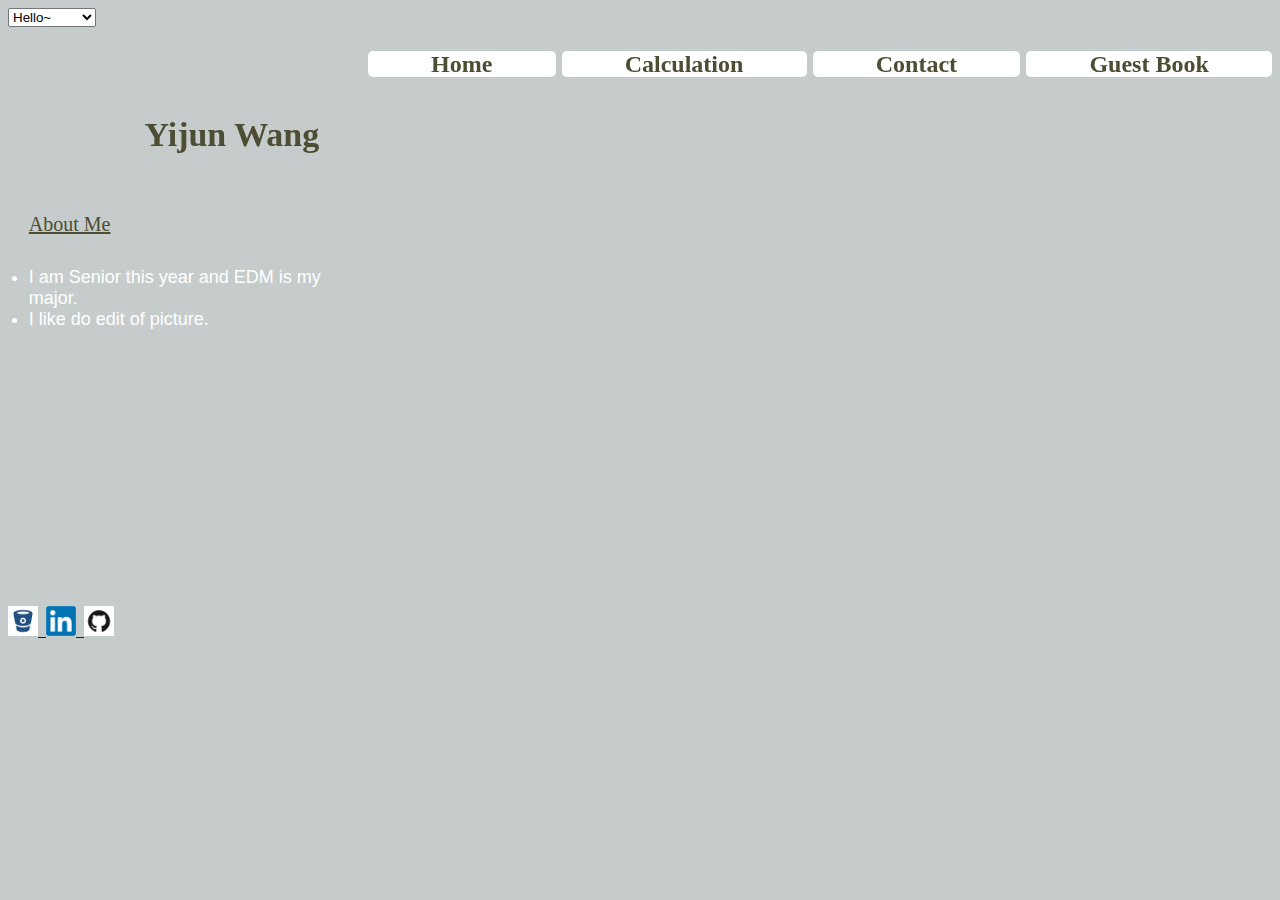
<file: assets/index.html>
<!DOCTYPE html>
<html>
<head>
<title>Yijun Wang</title>
<link href="Wang_Yijun.css" rel="stylesheet" type="text/css" />
</head>

<body>
<form method="post">
        <select name="Ice cream Flavours">
                <option value="HAHA">Hello~</option>
                <option value="vanilla">strawberry!</option>
                <option value="strawberry">chocolate!</option>
                <option value="caramel">vanilla!</option>
        </select>
</form>


<h3>
  <link><a href="index.html">Home</a></link>
  <link><a href="Recommendation.html">Calculation</a></link>
  <link><a href="Contact.html">Contact</a></link>
  <link><a href="/guestbook"> Guest Book</a></link>
</h3>

<h2>Yijun Wang </h2>


<div class="bottomleft">
	<p>About Me</p>
	<ul>
		<li>I am Senior this year and EDM is my major.</li>
		<li>I like do edit of picture.</li>
		
</div>



<div class="video">
<iframe width="728" height="409.5" src="https://www.youtube.com/embed/r-FLXUTDEbk" frameborder="0" allowfullscreen></iframe>
</div>
<div class="ABC">

<a href="https://bitbucket.org/Yijun26"><img id="bitbucket" src="bitbucket.png" width="30" height="30" border="0"/>&nbsp;
</a>
<a href="https://www.linkedin.com/in/yijun-wang-31a984116?trk=nav_responsive_tab_profile_pic"><img id="linkedin" src="linkedin.jpg" width="30" height="30" border="0"/>&nbsp;
</a>
<a href="https://www.github.com/yijun26" ><img id="github" src="github.png" width="30" height="30" border="0"/>
</a>

</body>
</html>
</file>
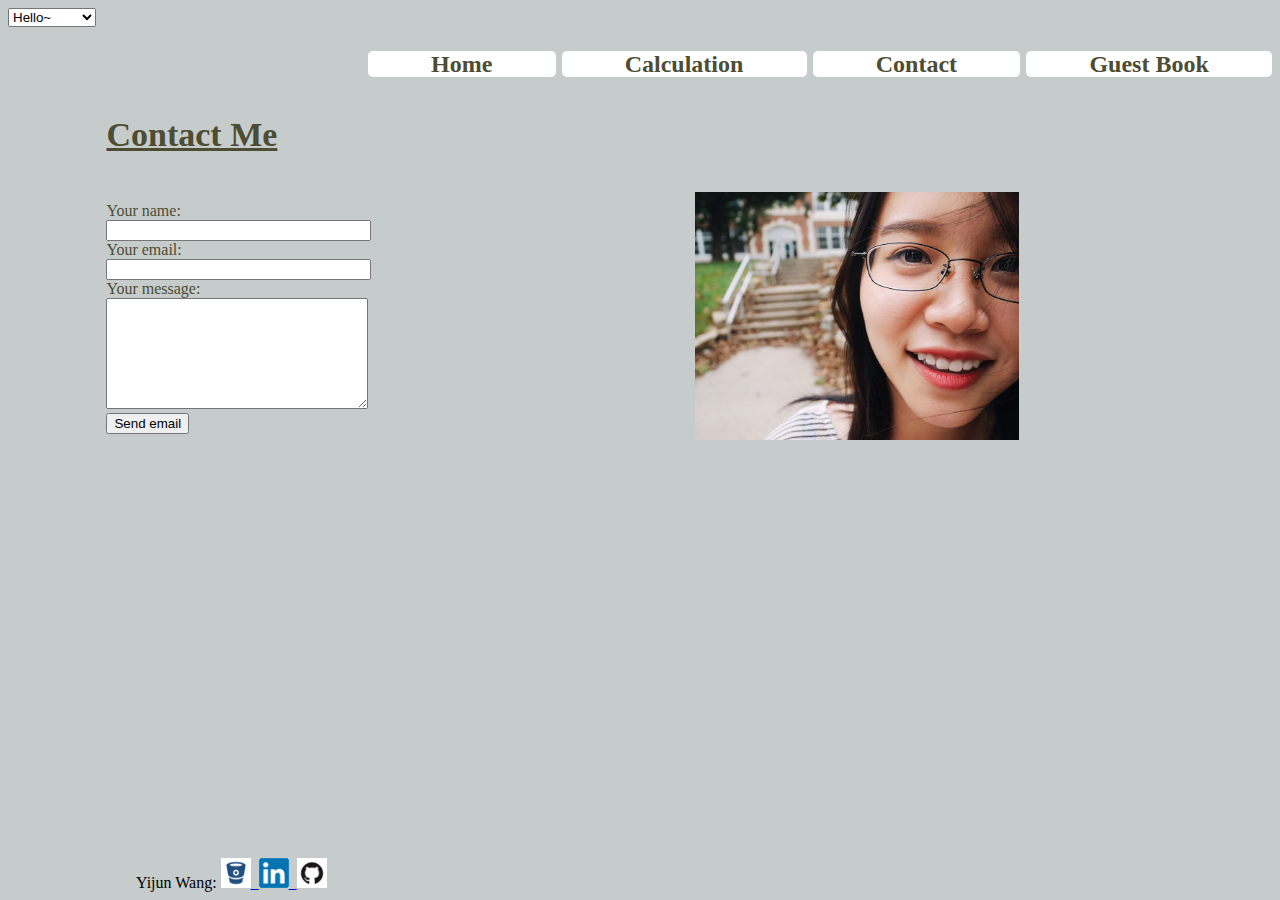
<file: assets/Contact.html>
<!DOCTYPE html>
<html>
<head>
<title>Yijun Wang</title>
<link href="Wang_Yijun2.css" rel="stylesheet" type="text/css" />
</head>

<body>
<form method="post">
        <select name="Ice cream Flavours">
                <option value="HAHA">Hello~</option>
                <option value="vanilla">strawberry!</option>
                <option value="strawberry">chocolate!</option>
                <option value="caramel">vanilla!</option>
        </select>
</form>


<h3>
  <link><a href="index.html">Home</a></link>
  <link><a href="Recommendation.html">Calculation</a></link>
  <link><a href="Contact.html">Contact</a></link>
  <link><a href="http://127.0.0.1:8081/"> Guest Book</a></link>
</h3>

<h2>Contact Me </h2>

<form id="contact_form" action="#" method="POST" enctype="multipart/form-data">
	<div class="row">
		<label for="name">Your name:</label><br />
		<input id="name" class="input" name="name" type="text" value="" size="30" /><br />
	</div>
	<div class="row">
		<label for="email">Your email:</label><br />
		<input id="email" class="input" name="email" type="text" value="" size="30" /><br />
	</div>
	<div class="row">
		<label for="message">Your message:</label><br />
		<textarea id="message" class="input" name="message" rows="7" cols="30"></textarea><br />
	</div>
	<input id="submit_button" type="submit" value="Send email" />
</form>	

<img align = "center"id="pic" src="yijunwang.jpg" alt="picture View" style="width:324px;height:248px;">


<div class="ABC">
Yijun Wang:	
<a href="https://bitbucket.org/Yijun26"><img id="bitbucket" src="bitbucket.png" width="30" height="30" border="0"/>&nbsp;
</a>
<a href="https://www.linkedin.com/in/yijun-wang-31a984116?trk=nav_responsive_tab_profile_pic"><img id="linkedin" src="linkedin.jpg" width="30" height="30" border="0"/>&nbsp;
</a>
<a href="https://www.github.com/yijun26" ><img id="github" src="github.png" width="30" height="30" border="0"/>
</a>
</div>
</body>
</html>
</file>
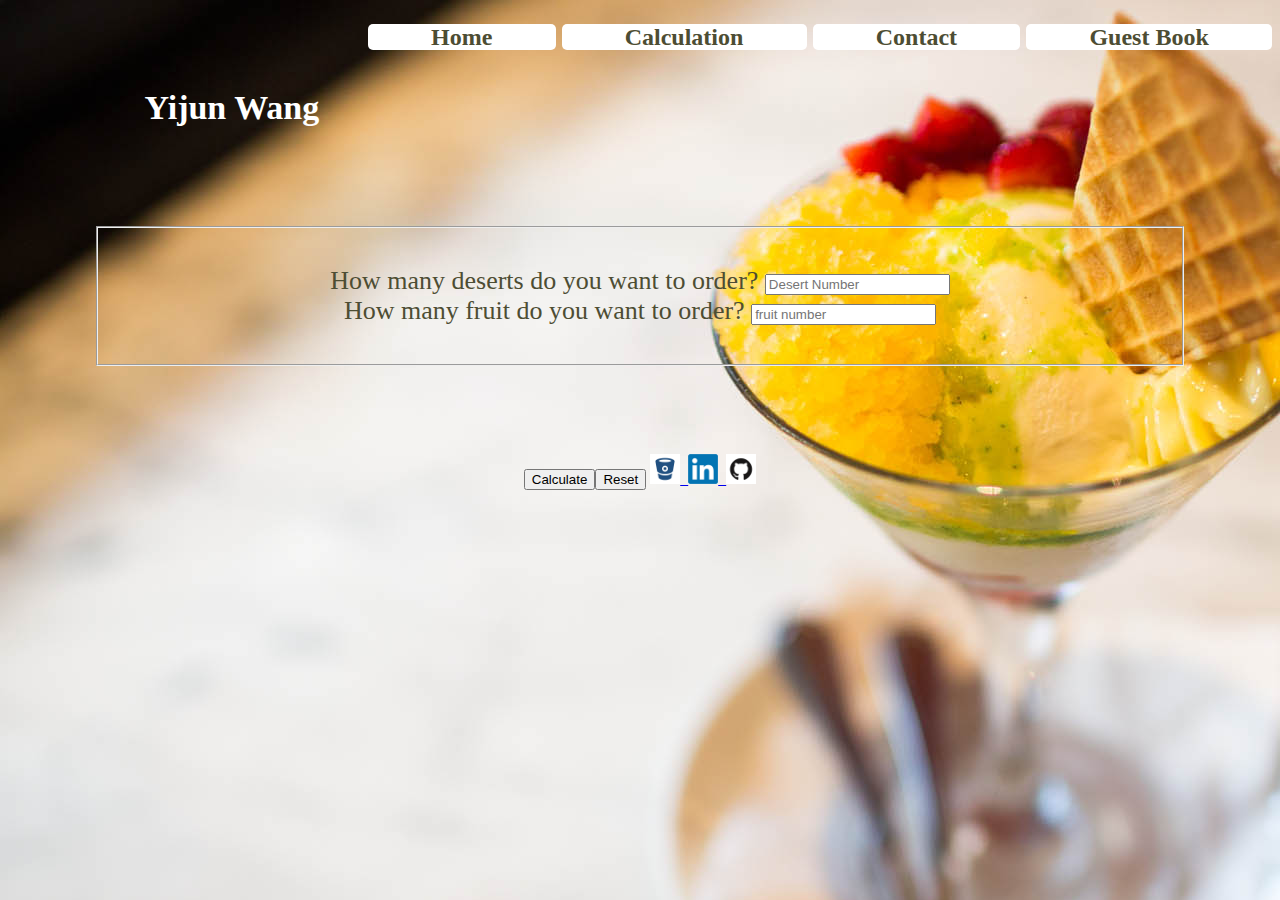
<file: assets/Recommendation.html>
<!DOCTYPE html>
<html>
<head>
<title>Yijun Wang</title>
<link href="Wang_Yijun1.css" rel="stylesheet" type="text/css" />

</head>

<body background="DDD.jpg">

<h3>
  <link><a href="index.html">Home</a></link>
  <link><a href="Recommendation.html">Calculation</a></link>
  <link><a href="Contact.html">Contact</a></link>
  <link><a href="http://127.0.0.1:8081/"> Guest Book</a></link>
</h3>

<h2>Yijun Wang </h2>



	<form>
			<center><fieldset id= Question>
			<label for="Desert Number">How many deserts do you want to order?</label>
			<input name="Desert" id="Desert" type="int" placeholder="Desert Number"/>
	</form>
	<form>
			<label for="Fruit Number">How many fruit do you want to order?</label>
			<input name="Fruit" id="Fruit" type="int" placeholder="fruit number"/>
			</fieldset></center>
	</form>
	<center>
	<!--<button onclick="Calculate()" class="btn btn-lg btn-danger">Click Here</button></center> -->
	<input type="submit" id="button" onclick="Calculate()" value="Calculate"
				<center><input type="reset" id="button" value="Reset"<center>


<a href="https://bitbucket.org/Yijun26"><img id="bitbucket" src="bitbucket.png" width="30" height="30" border="0"/>&nbsp;
</a>
<a href="https://www.linkedin.com/in/yijun-wang-31a984116?trk=nav_responsive_tab_profile_pic"><img id="linkedin" src="linkedin.jpg" width="30" height="30" border="0"/>&nbsp;
</a>
<a href="https://www.github.com/yijun26" ><img id="github" src="github.png" width="30" height="30" border="0"/>
</a>

<script src="wangyijun.js"></script>
</body>
</html>
</file>
<file: assets/Wang_Yijun.css>
h3 {
	font-family: Comic Sans M;
	text-align:right;
	color: white;
	font-size: 24px;
	display: block;
	background-color: #c6cccc;
	border-radius: 60px;
}

h3 a{
	color: #4d4d33;
	text-decoration: none;
	padding-left:5%;
	padding-right:5%;
	font-weight: bold;
	background-color:white;
	border-radius: 5px;
	font-family: Verdana;
}
p{
	font-family: Calibri;
	display: block;
	margin: 3%;
	background-color: #c6cccc;
	padding: 3%;
	color: #4d4d33;
	border-radius: 10px;
	width: 30%;
	font-size:20px;
	text-decoration:underline;
}

.bottomleft	{
    float:left;
    bottom: 8px;
    left: 16px;
    font-size: 18px;
}
.ABC{
	
	 clear: both;
	 
	 
	 
}

h2 {
	font-family: Calibri;
	font-size: 34px;
	color: #4d4d33;
	margin-left: 10%;
	position: left-side;
	padding: 10px;
	
	
}

ul {
	font-family: Arial;
	display: block;
	margin: 3%;
	background-color: none;
	padding: 3%;
	color: white;
	border-radius: 20px;
	text-decoration: none;
}

body {
	background-color: #c6cccc;
}

#pic {
	margin-left: 5%;
	float: left;
}
.video{
	float:right;
	
}
</file>
<file: assets/Wang_Yijun2.css>
h3 {
	font-family: Comic Sans M;
	text-align:right;
	color: white;
	font-size: 24px;
	display: block;
	border-radius: 60px;
}

h3 a{
	color: #4d4d33;
	text-decoration: none;
	padding-left:5%;
	padding-right:5%;
	font-weight: bold;
	background-color:white;
	border-radius: 5px;
	font-family: Verdana;
}
p{
	font-family: Calibri;
	display: block;
	margin: 3%;
	background-color: #c6cccc;
	padding: 3%;
	color: #4d4d33;
	border-radius: 20px;
	width: 30%;
	font-size:20px;
}

.bottomleft	{
    position: absolute;
    bottom: 8px;
    left: 16px;
    font-size: 18px;
}

h2 {
	font-family: Calibri;
	font-size: 34px;
	color: #4d4d33;
	margin-left: 7%;
	position: left-side;
	padding: 10px;	
	text-decoration: underline;
}

ul {
	font-family: Calibri;
	display: block;
	margin: 10%;
	background-color: none;
	padding: 3%;
	color: #4d4d33;
	border-radius: 20px;
	text-decoration: none;
	font-size: 26px;
}

body {
	background-color: #c6cccc;
}

#pic{
	
	float: right;
	margin-right: 17%;
	padding-right:3%;

	
	
}
#contact_form{
	font-family: Calibri;
	float: left;
	color: #4d4d33;
	margin-left: 7%;
	position: left-side;
	padding: 10px;	
}
.ABC{
	margin-left: 10%;
	 bottom: 8px;
	 position: absolute;
}
</file>
<file: assets/Wang_Yijun1.css>
h3 {
	font-family: Comic Sans M;
	text-align:right;
	color: white;
	font-size: 24px;
	display: block;
	border-radius: 60px;
}

h3 a{
	color: #4d4d33;
	text-decoration: none;
	padding-left:5%;
	padding-right:5%;
	font-weight: bold;
	background-color:white;
	border-radius: 5px;
	font-family: Verdana;
}
p{
	font-family: Calibri;
	display: block;
	margin: 3%;
	background-color: #c6cccc;
	padding: 3%;
	color: #4d4d33;
	border-radius: 20px;
	width: 30%;
	font-size:20px;
}

.bottomleft	{
    position: absolute;
    bottom: 8px;
    left: 16px;
    font-size: 18px;
}

h2 {
	font-family: Calibri;
	font-size: 34px;
	color: white;
	margin-left: 10%;
	position: left-side;
	padding: 10px;
	
	
}

#Question {
	font-family: Calibri;
	display: block;
	margin: 7%;
	background-color: none;
	padding: 3%;
	color: #4d4d33;
	font-size: 26px;
	list-style-type: none;
}

body {
	background-color: #c6cccc;
}

#pic {
	margin-left: 5%;
	float: left;
}
.video{
	margin-left: 40%;
	
}
</file>
